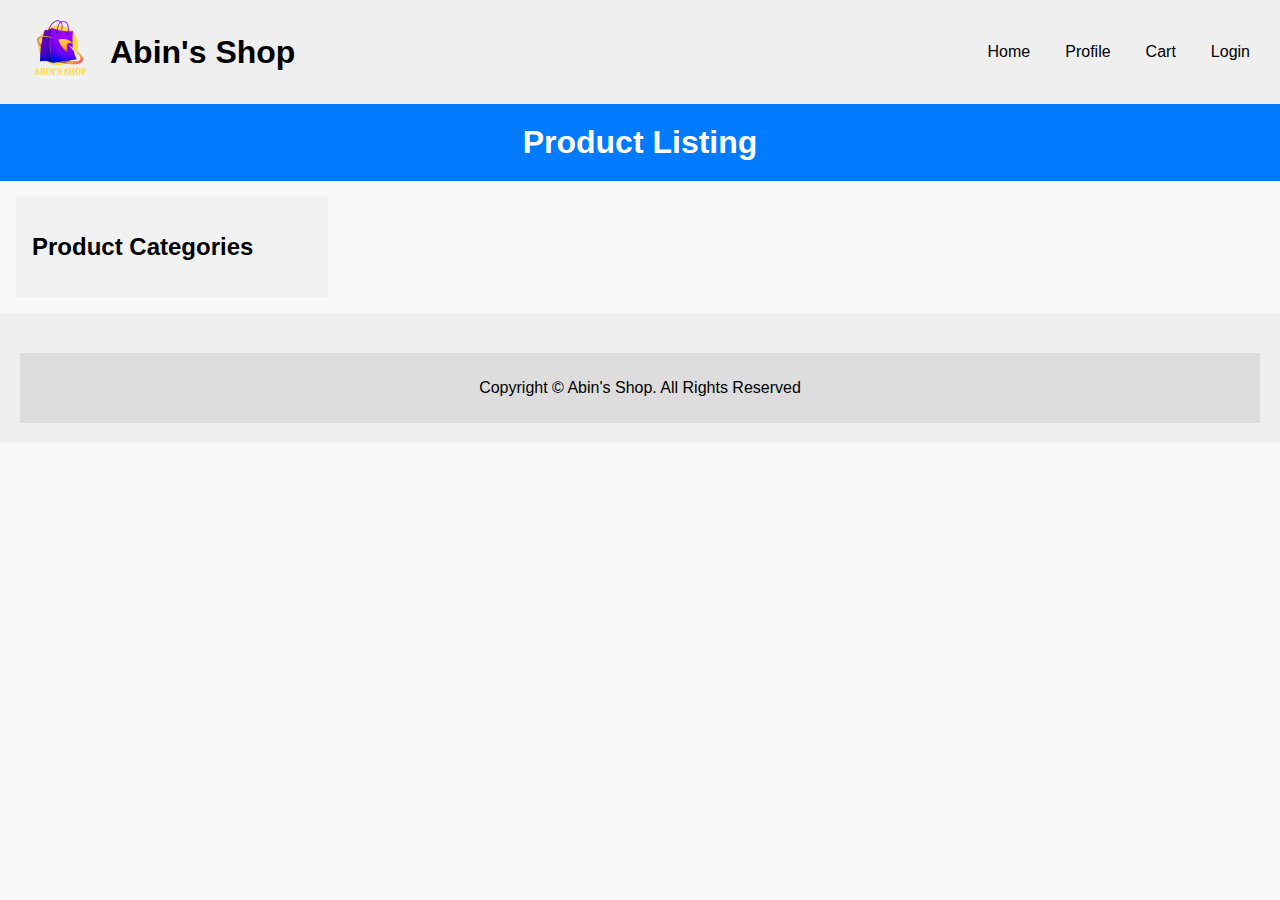
<file: index.html>
<!DOCTYPE html>
<html lang="en">
<head>
    <meta charset="UTF-8">
    <meta name="viewport" content="width=device-width, initial-scale=1.0">
    <title>Product Listing</title>
    <link rel="stylesheet" href="style.css">
</head>
<body>
    <header>
        <nav class="navbar">
            <div class="navbar-left">
                <div class="logo">
                    <a href="index.html"><img src="image/logo (2).png" alt="Logo"></a>
                </div>
                <div class="company-name">
                    <h1>Abin's Shop</h1>
                </div>
            </div>
            <div class="navbar-right">
                <ul>
                    <li><a href="index.html" onclick="displaySection('home')">Home</a></li>
                    <li><a href="#" onclick="displaySection('profile')">Profile</a></li>
                    <li><a href="#" onclick="displaySection('cart')">Cart</a></li>
                    <li><a href="#" onclick="displaySection('login')">Login</a></li>
                </ul>
            </div>
        </nav>
    </header>

    <div class="header-title">
        <h1>Product Listing</h1>
    </div>

    <main class="container">
        <div class="col-3">
            <h2>Product Categories</h2>
            <div id="category-filters"></div>
        </div>
        <div id="product-list" class="col-9"></div>
    </main>
    
    <footer class="p-5">
            
        <!-- <hr /> -->
        <div class="copy">
            <p class="text-center mt-3">
                Copyright © Abin's Shop. All Rights Reserved
            </p>
        </div>
    </footer>
    <script src="script.js"></script>
</body>
</html>
</file>
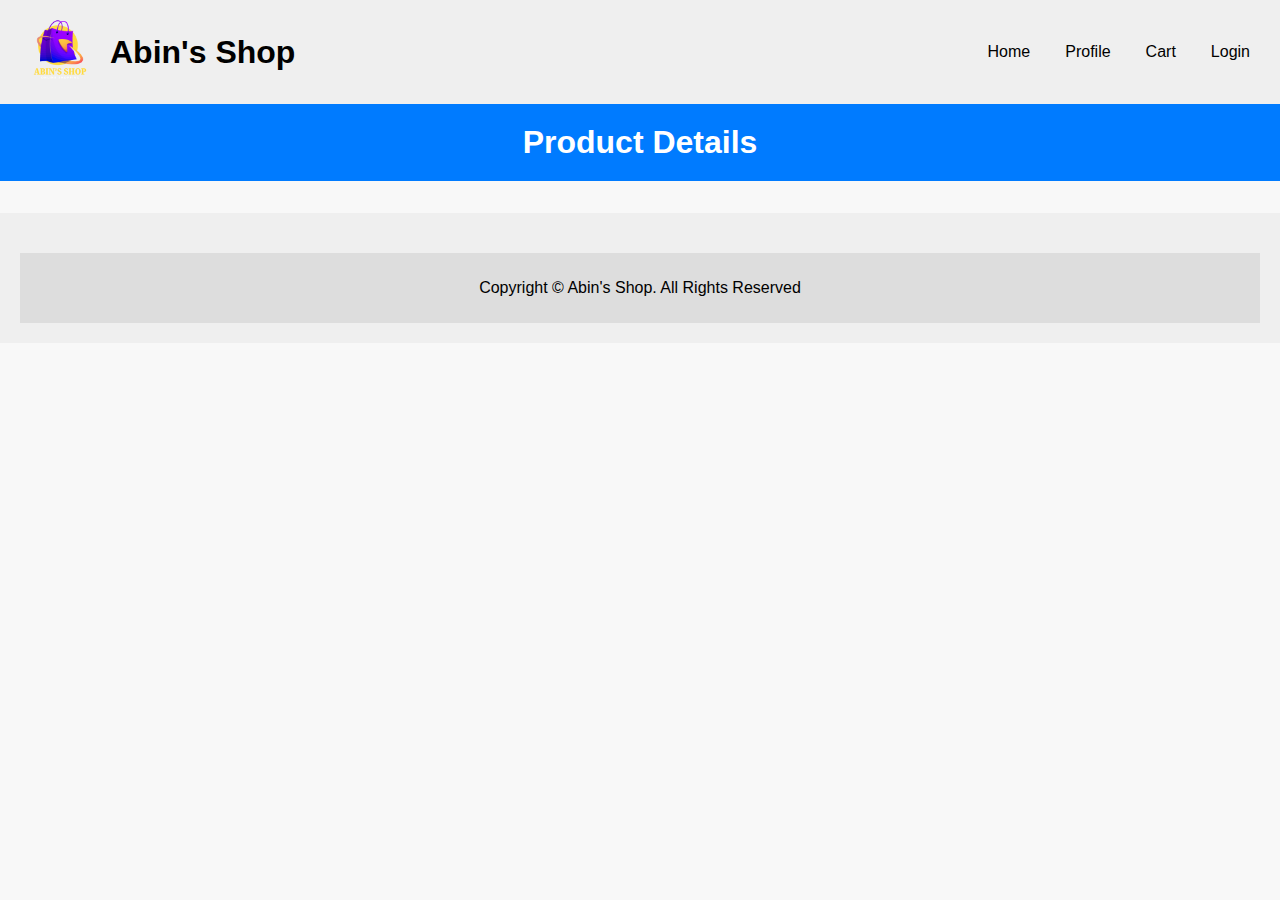
<file: product.html>
<!DOCTYPE html>
<html lang="en">
<head>
    <meta charset="UTF-8">
    <meta name="viewport" content="width=device-width, initial-scale=1.0">
    <title>Product Details</title>
    <link rel="stylesheet" href="style.css">
</head>
<body>
    <header>
        <nav class="navbar">
            <div class="navbar-left">
                <div class="logo">
                    <a href="index.html"><img src="image/logo (2).png" alt="Logo"></a>
                </div>
                <div class="company-name">
                    <h1>Abin's Shop</h1>
                </div>
            </div>
            <div class="navbar-right">
                <ul>
                    <li><a href="index.html" onclick="displaySection('home')">Home</a></li>
                    <li><a href="#" onclick="displaySection('profile')">Profile</a></li>
                    <li><a href="#" onclick="displaySection('cart')">Cart</a></li>
                    <li><a href="#" onclick="displaySection('login')">Login</a></li>
                </ul>
            </div>
        </nav>
    </header>
    
    <div class="header-title">
        <h1>Product Details</h1>
    </div>

    <main class="container">
        <div id="product-detail" class="product-detail-container"></div>
    </main>

    <footer class="p-5">
            
        <!-- <hr /> -->
        <div class="copy">
            <p class="text-center mt-3">
                Copyright © Abin's Shop. All Rights Reserved
            </p>
        </div>
    </footer>
    <script src="script.js"></script>
</body>
</html>
</file>
<file: style.css>
body {
    font-family: Arial, sans-serif;
    margin: 0;
    padding: 0;
    background-color: #f8f8f8;
}

/* Navbar styles */
.navbar {
    display: flex;
    justify-content: space-between;
    align-items: center;
    background-color: #efefef;
    color: black;
    padding: 10px 20px;
}

.navbar-left {
    display: flex;
    align-items: center;
}

.navbar-right ul {
    list-style-type: none;
    padding: 0;
    margin: 0;
    display: flex;
}

.navbar-right ul li {
    margin-left: 15px;
}

.navbar-right ul li a {
    color: black;
    text-decoration: none;
    padding: 10px;
}

.navbar-right ul li a:hover {
    background-color: #007bff;
    color: white;
}

.logo img {
    width: 80px; /* Adjust size as needed */
    height: auto;
}

.company-name {
    margin-left: 10px;
}

.container {
    display: flex;
    padding: 1rem;
}

.col-3 {
    width: 25%;
    padding: 1rem;
    background-color: #f1f1f1;
    box-sizing: border-box;
    display: flex;
    flex-direction: column;
}

.col-9 {
    width: 75%;
    padding: 1rem;
    box-sizing: border-box;
    display: flex;
    flex-wrap: wrap;
    justify-content: center;
}

#category-filters {
    display: flex;
    flex-direction: column;
    align-items: center;
}

#category-filters button {
    margin: 0.5rem 0;
    padding: 0.5rem 1rem;
    border: none;
    background-color: #007bff;
    color: white;
    cursor: pointer;
    text-align: center;
    border-radius: 5px;
    box-shadow: 0 4px 8px rgba(0, 0, 0, 0.1);
    transition: background-color 0.3s, transform 0.3s, box-shadow 0.3s;
    width: 100%;
}

#category-filters button:hover {
    background-color: #0056b3;
    transform: translateY(-2px);
    box-shadow: 0 8px 16px rgba(0, 0, 0, 0.2);
}

.product {
    background-color: white;
    margin: 1rem;
    padding: 1rem;
    border: 1px solid #ddd;
    border-radius: 10px;
    width: 250px;
    text-align: center;
    box-shadow: 0 4px 8px rgba(0, 0, 0, 0.1);
    transition: transform 0.3s, box-shadow 0.3s;
}

.product:hover {
    transform: translateY(-2px);
    box-shadow: 0 8px 16px rgba(0, 0, 0, 0.2);
}

.product img {
    width: 100%;
    height: 200px;
    object-fit: cover;
    border-radius: 5px;
}

.product h3 {
    font-size: 1.2rem;
    margin: 0.5rem 0;
}

.product p {
    font-size: 1rem;
    color: #666;
}

.product .price {
    font-size: 1.1rem;
    font-weight: bold;
    color: #007bff;
    margin: 0.5rem 0;
}

.product a {
    text-decoration: none;
    color: #007bff;
}

.product a:hover {
    text-decoration: underline;
}

.header-title {
    text-align: center;
    padding: 20px;
    background-color: #007bff;
    color: white;
}

.header-title h1 {
    margin: 0;
}

/* Product Detail Styles */
.product-detail-container {
    display: flex;
    justify-content: center;
    align-items: flex-start;
    flex-wrap: wrap;
}

.product-detail-container img {
    max-width: 100%;
    height: auto;
    border-radius: 5px;
    width: 25%; /* Adjust the image width */
}

.product-detail {
    width: 70%; /* Adjust the detail width */
    padding-left: 2rem;
    box-sizing: border-box;
}

.product-detail h3 {
    font-size: 2rem;
    margin: 0.5rem 0;
}

.product-detail p {
    font-size: 1.2rem;
    color: #666;
}

.product-detail .price {
    font-size: 1.5rem;
    font-weight: bold;
    color: #007bff;
    margin: 0.5rem 0;
}

.product-detail .rating {
    font-size: 1.2rem;
    color: #555;
}

.product-detail .category {
    font-size: 1.2rem;
    color: #555;
    margin-bottom: 1rem;
}

.product-detail button {
    padding: 0.5rem 1rem;
    border: none;
    background-color: #007bff;
    color: white;
    cursor: pointer;
    text-align: center;
    border-radius: 5px;
    box-shadow: 0 4px 8px rgba(0, 0, 0, 0.1);
    transition: background-color 0.3s, transform 0.3s, box-shadow 0.3s;
}

.product-detail button:hover {
    background-color: #0056b3;
    transform: translateY(-2px);
    box-shadow: 0 8px 16px rgba(0, 0, 0, 0.2);
}

footer {
    background-color: #efefef;
    color: black;
    padding: 20px;
    text-align: center;
}

footer .icons {
    display: flex;
    gap: 10px;
}

footer .icons img {
    width: 30px;
    height: 30px;
}

footer .copy {
    background-color: #ddd;
    padding: 10px;
    margin-top: 20px;
}

/* Responsive Styles */
@media (max-width: 768px) {
    .product-detail-container {
        flex-direction: column;
        align-items: center;
    }

    .product-detail-container img {
        width: 100%; /* Make image full width */
    }

    .product-detail {
        padding-left: 0;
        width: 100%;
        padding-top: 1rem;
    }
}
</file>
